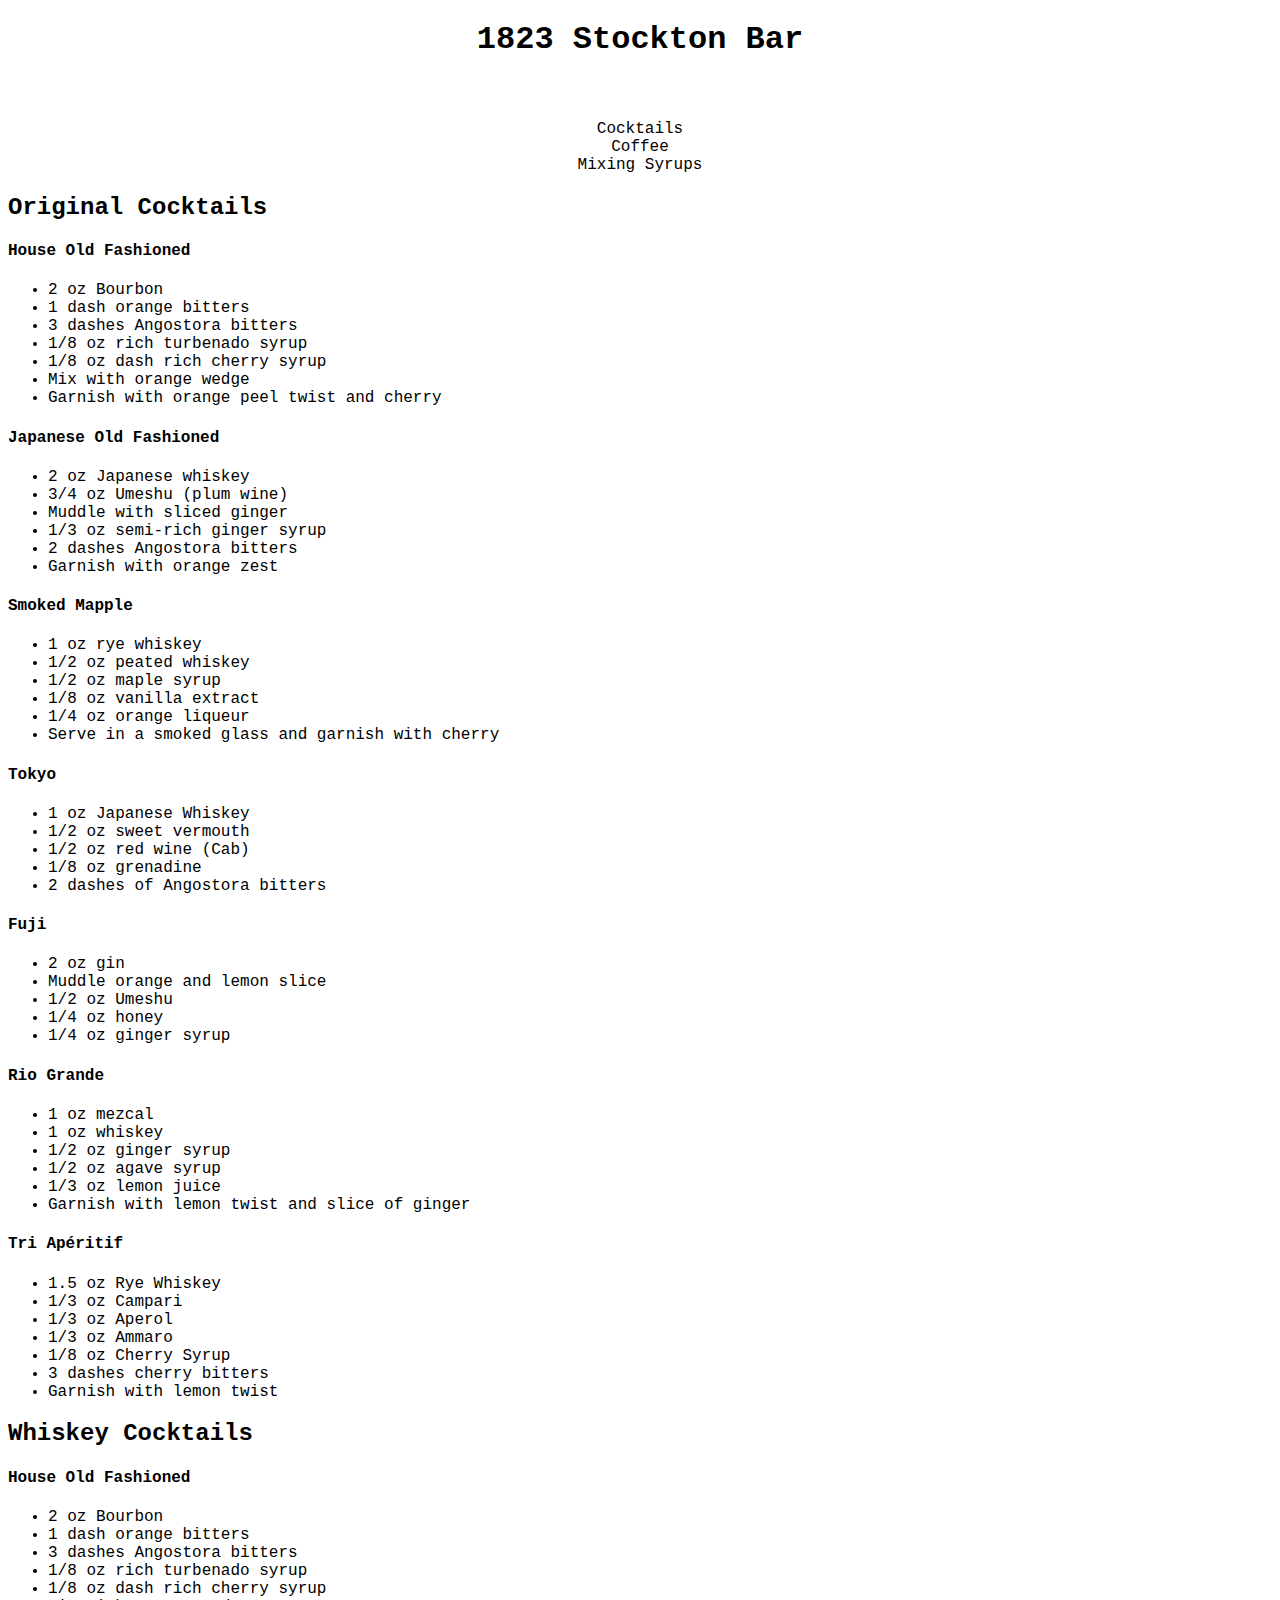
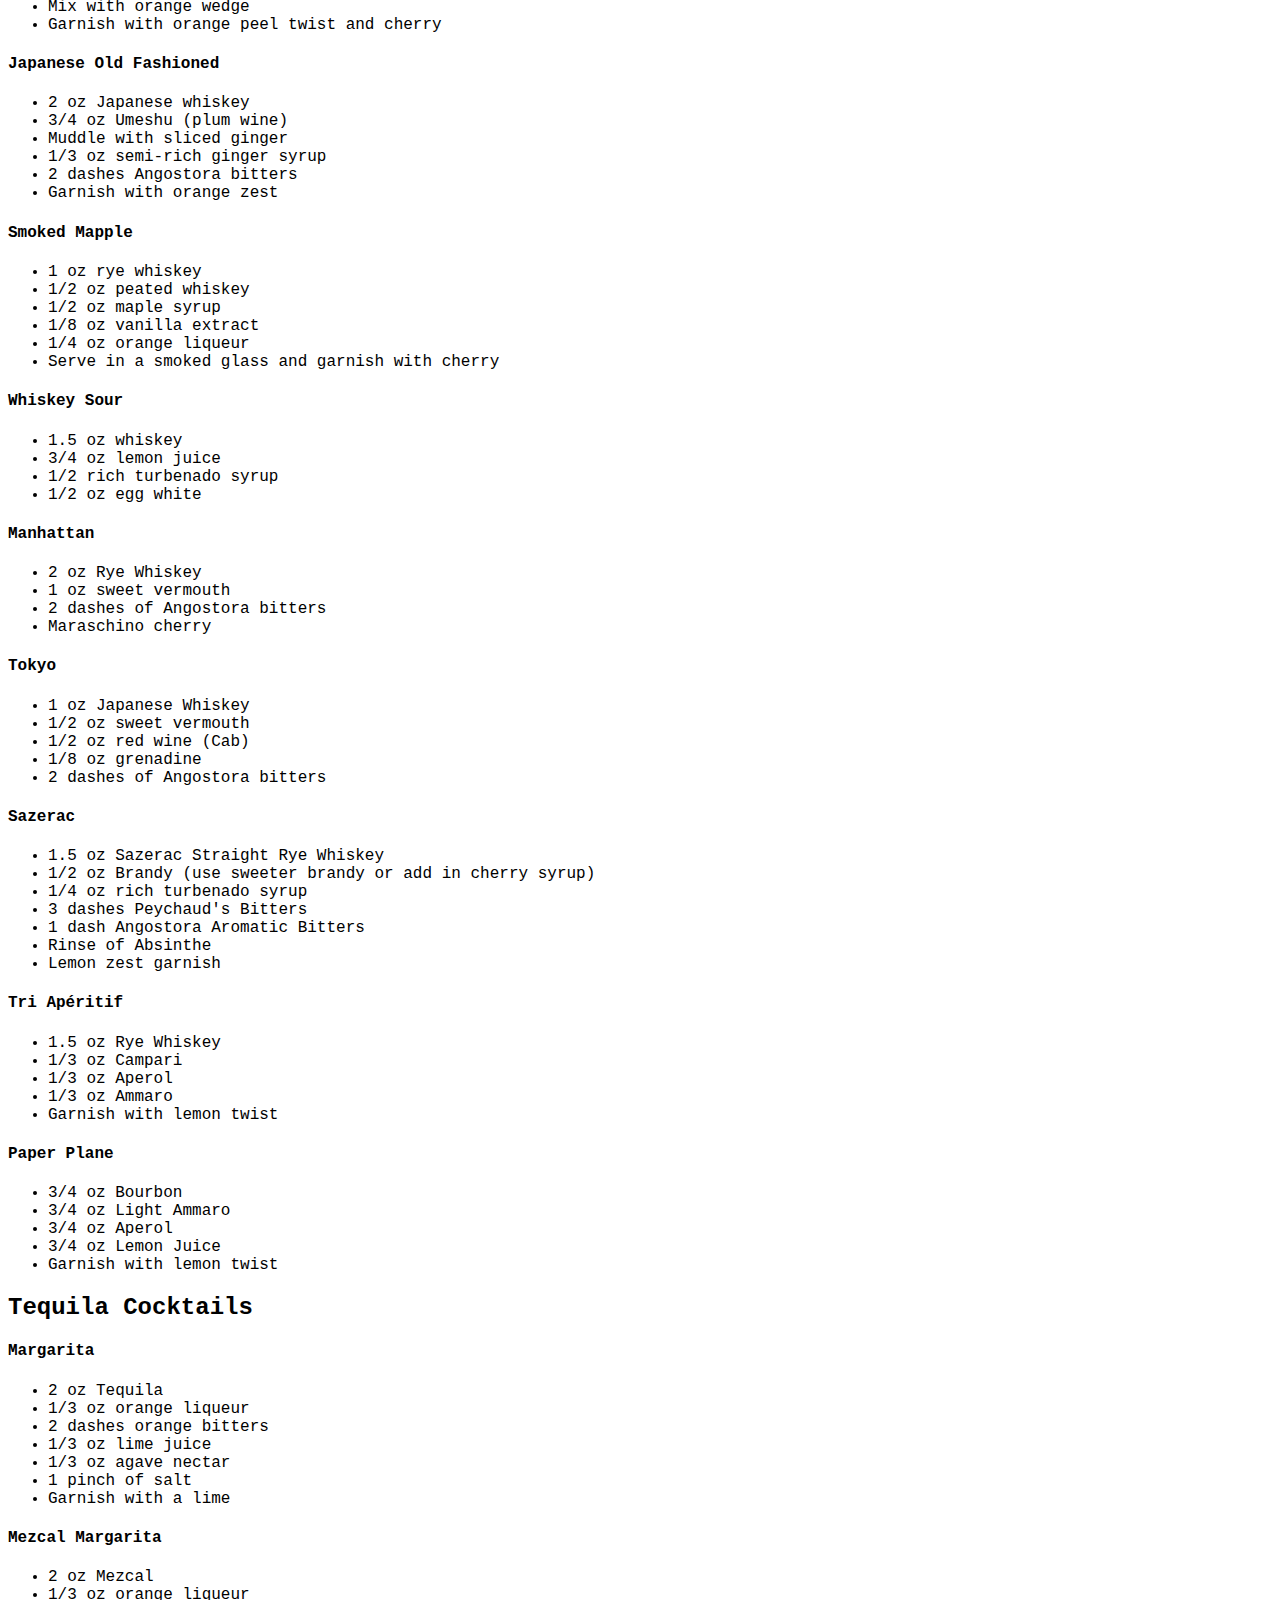
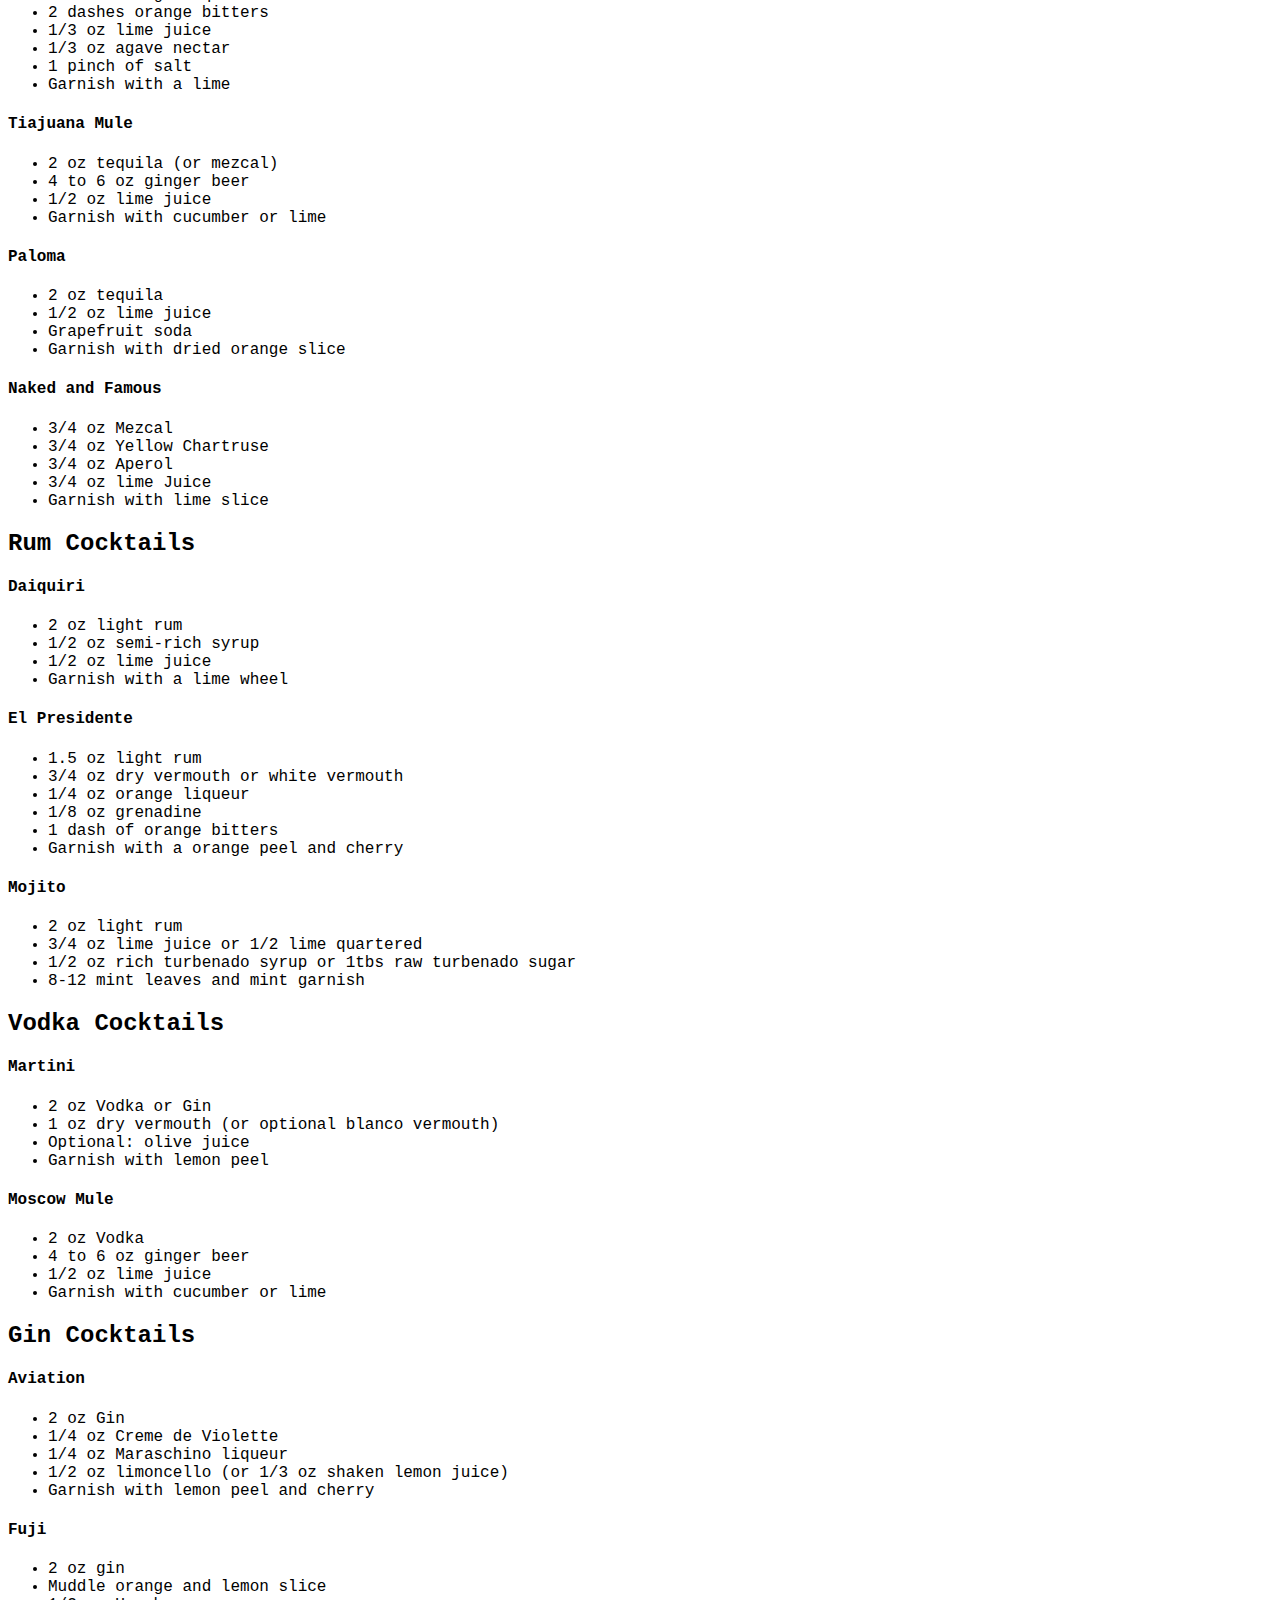
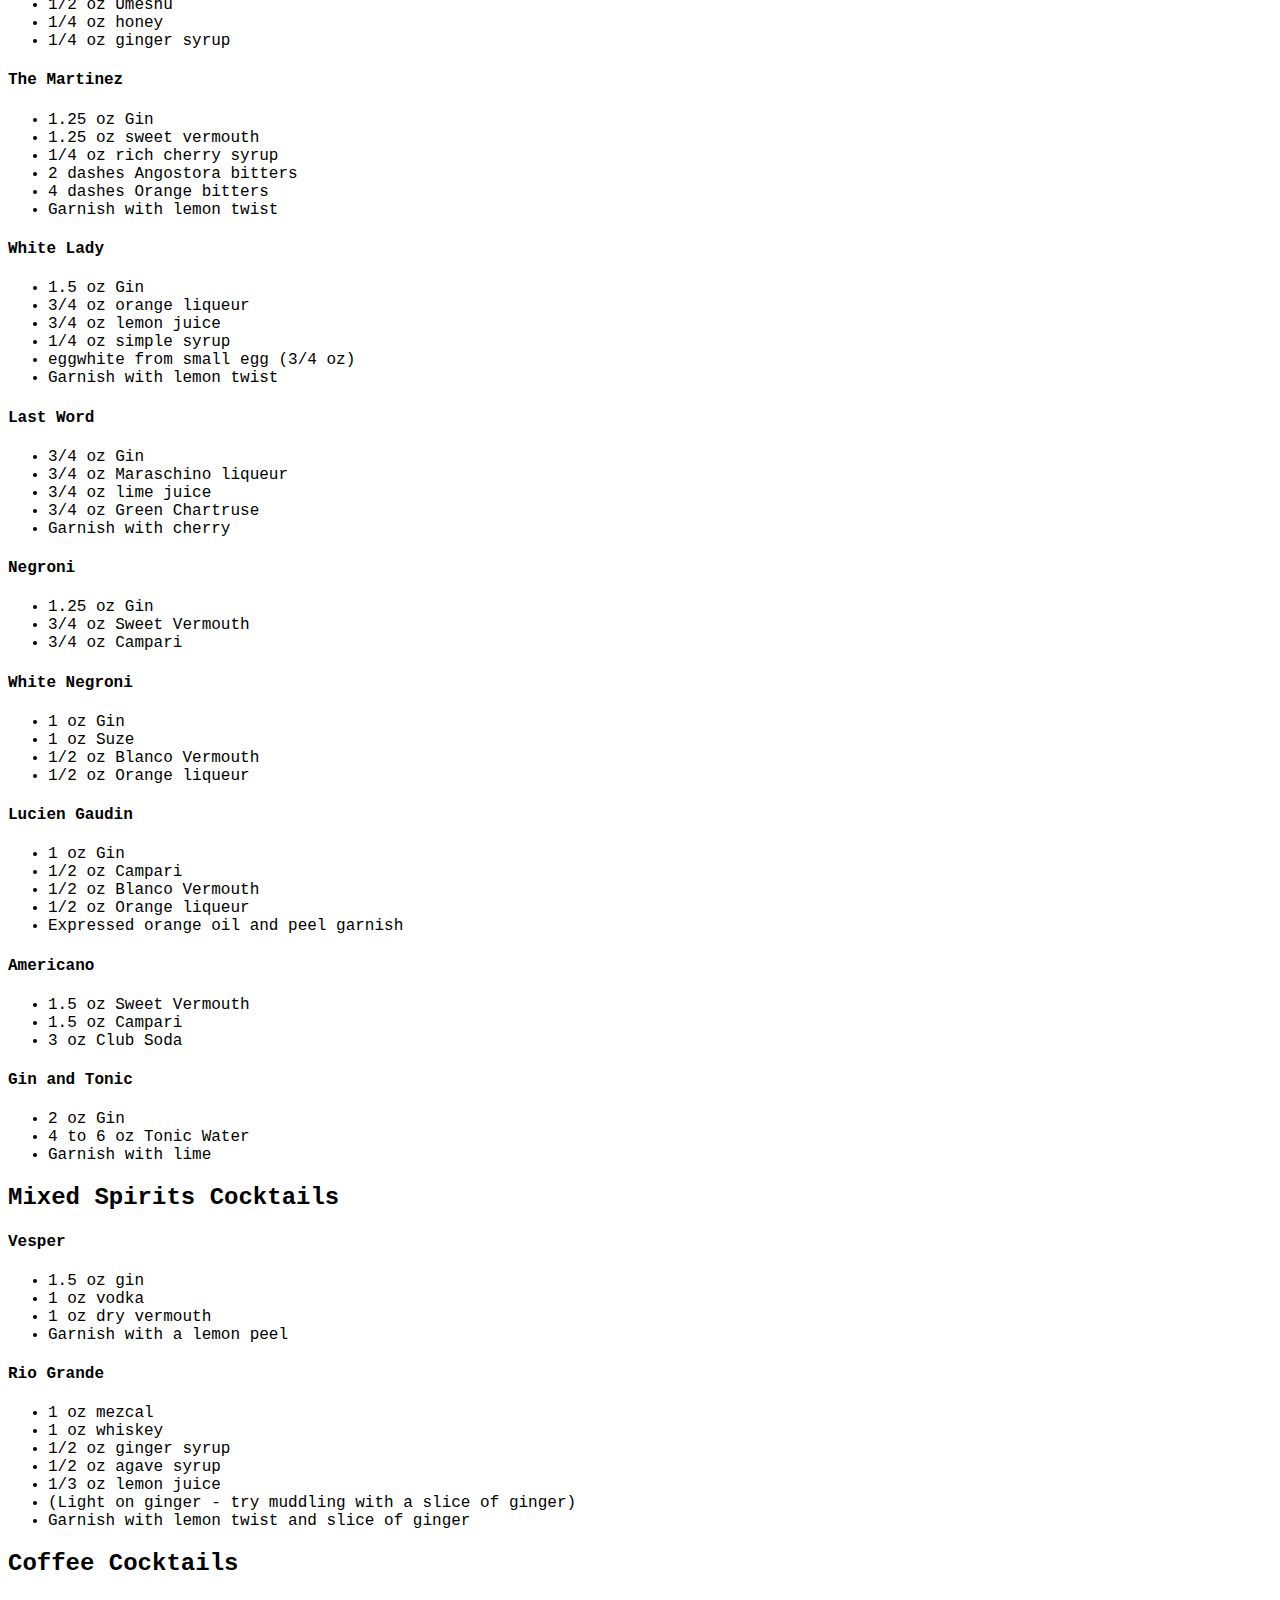
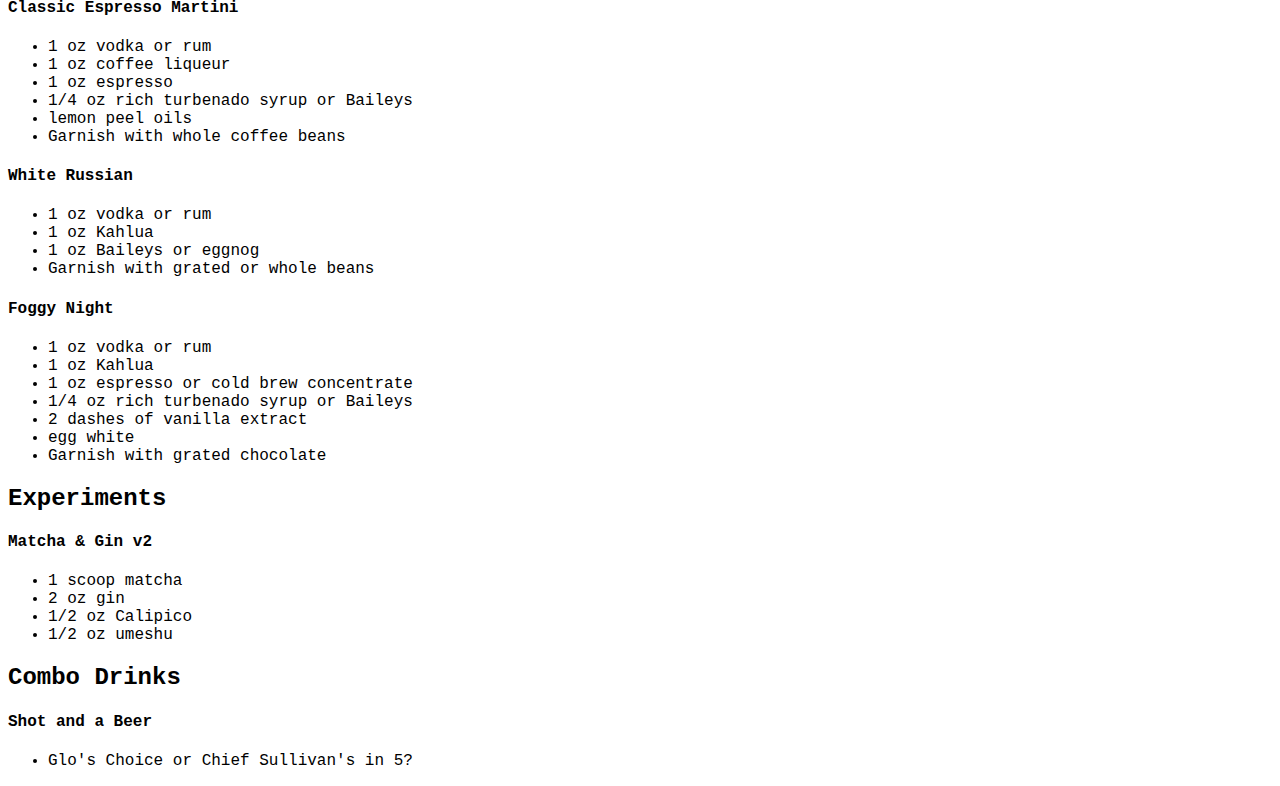
<file: index.html>
<!doctype html>
<html lang="en">

<head>
  <meta charset="utf-8">
  <meta name="viewport" content="width=device-width, initial-scale=1">
  <meta name="description" content="">
  <title>1823 Stockton Bar</title>

  <link rel="stylesheet" href="style.css" />
  <link rel="stylesheet" href="https://cdnjs.cloudflare.com/ajax/libs/font-awesome/5.15.3/css/all.min.css"/>

  <!-- Bootstrap core CSS -->
  <link href="https://cdn.jsdelivr.net/npm/bootstrap@5.1.3/dist/css/bootstrap.min.css" rel="stylesheet"
    integrity="sha384-1BmE4kWBq78iYhFldvKuhfTAU6auU8tT94WrHftjDbrCEXSU1oBoqyl2QvZ6jIW3" crossorigin="anonymous">
  <!-- <link rel="stylesheet" href="https://www.w3schools.com/w3css/4/w3.css"> -->

</head>

<body>
  <main>

    <!-- Title and Nav Bar -->
    <header>
      <h1 id="title" class="px-4 pt-5">1823 Stockton Bar</h1>
      <div id="navbar" class="row pt-5">
        <div id="CocktailButton" class="col px-0" onclick="showCocktails()">Cocktails</div>
        <div id="CoffeeButton" class="col px-0" onclick="showCoffees()">Coffee</div>
        <div id="MixingSyrupsButton" class="col px-0" onclick="showMixingSyrups()">Mixing Syrups</div>
      </div>
    </header>

    <div id="CocktailMenu">
      <!-- Original Cocktails -->
      <div class="container px-4 pt-5">
        <h2 class="mb-4 border-bottom pb-2">Original Cocktails</h2>

        <div class="row row-cols-1 row-cols-sm-2 row-cols-md-3 row-cols-lg-4 g-4 py-2">
          <div class="col d-flex align-items-start mt-0">
            <div>
              <h4 class="fw-bold">House Old Fashioned</h4>
              <ul>
                <li>2 oz Bourbon</li>
                <li>1 dash orange bitters</li>
                <li>3 dashes Angostora bitters</li>
                <li>1/8 oz rich turbenado syrup</li>
                <li>1/8 oz dash rich cherry syrup</li>
                <li>Mix with orange wedge</li>
                <li>Garnish with orange peel twist and cherry</li>
              </ul>
            </div>
          </div>
          <div class="col d-flex align-items-start mt-0">
            <div>
              <h4 class="fw-bold m-0">Japanese Old Fashioned</h4>
              <ul>
                <li>2 oz Japanese whiskey</li>
                <li>3/4 oz Umeshu (plum wine)</li>
                <li>Muddle with sliced ginger</li>
                <li>1/3 oz semi-rich ginger syrup</li>
                <li>2 dashes Angostora bitters</li>
                <li>Garnish with orange zest</li>
              </ul>
            </div>
          </div>
          <div class="col d-flex align-items-start mt-0">
            <div>
              <h4 class="fw-bold mb-0">Smoked Mapple</h4>
              <ul>
                <li>1 oz rye whiskey</li>
                <li>1/2 oz peated whiskey</li>
                <li>1/2 oz maple syrup</li>
                <li>1/8 oz vanilla extract</li>
                <li>1/4 oz orange liqueur</li>
                <li>Serve in a smoked glass and garnish with cherry</li>
              </ul>
            </div>
          </div>
          <div class="col d-flex align-items-start mt-0">
            <div>
              <h4 class="fw-bold mb-0">Tokyo</h4>
              <ul>
                <li>1 oz Japanese Whiskey</li>
                <li>1/2 oz sweet vermouth</li>
                <li>1/2 oz red wine (Cab)</li>
                <li>1/8 oz grenadine</li>
                <li>2 dashes of Angostora bitters</li>
              </ul>
            </div>
          </div>
          <div class="col d-flex align-items-start mt-0">
            <div>
              <h4 class="fw-bold mb-0">Fuji</h4>
              <ul>
                <li>2 oz gin</li>
                <li>Muddle orange and lemon slice</li>
                <li>1/2 oz Umeshu</li>
                <li>1/4 oz honey</li>
                <li>1/4 oz ginger syrup</li>
              </ul>
            </div>
          </div>
          <div class="col d-flex align-items-start mt-0">
            <div>
              <h4 class="fw-bold mb-0">Rio Grande</h4>
              <ul>
                <li>1 oz mezcal</li>
                <li>1 oz whiskey</li>
                <li>1/2 oz ginger syrup</li>
                <li>1/2 oz agave syrup</li>
                <li>1/3 oz lemon juice</li>
                <li>Garnish with lemon twist and slice of ginger</li>
              </ul>
            </div>
          </div>
          <div class="col d-flex align-items-start mt-0">
            <div>
              <h4 class="fw-bold mb-0">Tri Apéritif</h4>
              <ul>
                <li>1.5 oz Rye Whiskey</li>
                <li>1/3 oz Campari</li>
                <li>1/3 oz Aperol</li>
                <li>1/3 oz Ammaro</li>
                <li>1/8 oz Cherry Syrup</li>
                <li>3 dashes cherry bitters</li>
                <li>Garnish with lemon twist</li>
              </ul>
            </div>
          </div>
        </div>
      </div>
      <!-- Whikey Cocktails -->
      <div class="container px-4 pt-5">
        <h2 class="mb-4 border-bottom pb-2">Whiskey Cocktails</h2>

        <div class="row row-cols-1 row-cols-sm-2 row-cols-md-3 row-cols-lg-4 g-4 py-2">
          <div class="col d-flex align-items-start mt-0">
            <div>
              <h4 class="fw-bold">House Old Fashioned</h4>
              <ul>
                <li>2 oz Bourbon</li>
                <li>1 dash orange bitters</li>
                <li>3 dashes Angostora bitters</li>
                <li>1/8 oz rich turbenado syrup</li>
                <li>1/8 oz dash rich cherry syrup</li>
                <li>Mix with orange wedge</li>
                <li>Garnish with orange peel twist and cherry</li>
              </ul>
            </div>
          </div>
          <div class="col d-flex align-items-start mt-0">
            <div>
              <h4 class="fw-bold m-0">Japanese Old Fashioned</h4>
              <ul>
                <li>2 oz Japanese whiskey</li>
                <li>3/4 oz Umeshu (plum wine)</li>
                <li>Muddle with sliced ginger</li>
                <li>1/3 oz semi-rich ginger syrup</li>
                <li>2 dashes Angostora bitters</li>
                <li>Garnish with orange zest</li>
              </ul>
            </div>
          </div>
          <div class="col d-flex align-items-start mt-0">
            <div>
              <h4 class="fw-bold mb-0">Smoked Mapple</h4>
              <ul>
                <li>1 oz rye whiskey</li>
                <li>1/2 oz peated whiskey</li>
                <li>1/2 oz maple syrup</li>
                <li>1/8 oz vanilla extract</li>
                <li>1/4 oz orange liqueur</li>
                <li>Serve in a smoked glass and garnish with cherry</li>
              </ul>
            </div>
          </div>
          <div class="col d-flex align-items-start mt-0">
            <div>
              <h4 class="fw-bold mb-0">Whiskey Sour</h4>
              <ul>
                <li>1.5 oz whiskey</li>
                <li>3/4 oz lemon juice</li>
                <li>1/2 rich turbenado syrup</li>
                <li>1/2 oz egg white</li>
              </ul>
            </div>
          </div>
          <div class="col d-flex align-items-start mt-0">
            <div>
              <h4 class="fw-bold mb-0">Manhattan</h4>
              <ul>
                <li>2 oz Rye Whiskey</li>
                <li>1 oz sweet vermouth</li>
                <li>2 dashes of Angostora bitters</li>
                <li>Maraschino cherry</li>
              </ul>
            </div>
          </div>
          <div class="col d-flex align-items-start mt-0">
            <div>
              <h4 class="fw-bold mb-0">Tokyo</h4>
              <ul>
                <li>1 oz Japanese Whiskey</li>
                <li>1/2 oz sweet vermouth</li>
                <li>1/2 oz red wine (Cab)</li>
                <li>1/8 oz grenadine</li>
                <li>2 dashes of Angostora bitters</li>
              </ul>
            </div>
          </div>
          <div class="col d-flex align-items-start mt-0">
            <div>
              <h4 class="fw-bold mb-0">Sazerac</h4>
              <ul>
                <li>1.5 oz Sazerac Straight Rye Whiskey</li>
                <li>1/2 oz Brandy (use sweeter brandy or add in cherry syrup)</li>
                <li>1/4 oz rich turbenado syrup</li>
                <li>3 dashes Peychaud's Bitters</li>
                <li>1 dash Angostora Aromatic Bitters</li>
                <li>Rinse of Absinthe</li>
                <li>Lemon zest garnish</li>
              </ul>
            </div>
          </div>
          <div class="col d-flex align-items-start mt-0">
            <div>
              <h4 class="fw-bold mb-0">Tri Apéritif</h4>
              <ul>
                <li>1.5 oz Rye Whiskey</li>
                <li>1/3 oz Campari</li>
                <li>1/3 oz Aperol</li>
                <li>1/3 oz Ammaro</li>
                <li>Garnish with lemon twist</li>
              </ul>
            </div>
          </div>
          <div class="col d-flex align-items-start mt-0">
            <div>
              <h4 class="fw-bold mb-0">Paper Plane</h4>
              <ul>
                <li>3/4 oz Bourbon</li>
                <li>3/4 oz Light Ammaro</li>
                <li>3/4 oz Aperol</li>
                <li>3/4 oz Lemon Juice</li>
                <li>Garnish with lemon twist</li>
              </ul>
            </div>
          </div>
        </div>
      </div>
      <!-- Tequila Cocktails -->
      <div class="container px-4 pt-5">
        <h2 class="mb-4 border-bottom pb-2">Tequila Cocktails</h2>

        <div class="row row-cols-1 row-cols-sm-2 row-cols-md-3 row-cols-lg-4 g-4 py-2">
          <div class="col d-flex align-items-start mt-0">
            <div>
              <h4 class="fw-bold mb-0">Margarita</h4>
              <ul>
                <li>2 oz Tequila</li>
                <li>1/3 oz orange liqueur</li>
                <li>2 dashes orange bitters</li>
                <li>1/3 oz lime juice</li>
                <li>1/3 oz agave nectar</li>
                <li>1 pinch of salt</li>
                <li>Garnish with a lime</li>
              </ul>
            </div>
          </div>
          <div class="col d-flex align-items-start mt-0">
            <div>
              <h4 class="fw-bold mb-0">Mezcal Margarita</h4>
              <ul>
                <li>2 oz Mezcal</li>
                <li>1/3 oz orange liqueur</li>
                <li>2 dashes orange bitters</li>
                <li>1/3 oz lime juice</li>
                <li>1/3 oz agave nectar</li>
                <li>1 pinch of salt</li>
                <li>Garnish with a lime</li>
              </ul>
            </div>
          </div>
          <div class="col d-flex align-items-start mt-0">
            <div>
              <h4 class="fw-bold mb-0">Tiajuana Mule</h4>
              <ul>
                <li>2 oz tequila (or mezcal)</li>
                <li>4 to 6 oz ginger beer</li>
                <li>1/2 oz lime juice</li>
                <li>Garnish with cucumber or lime</li>
              </ul>
            </div>
          </div>
          <div class="col d-flex align-items-start mt-0">
            <div>
              <h4 class="fw-bold mb-0">Paloma</h4>
              <ul>
                <li>2 oz tequila</li>
                <li>1/2 oz lime juice</li>
                <li>Grapefruit soda</li>
                <li>Garnish with dried orange slice</li>
              </ul>
            </div>
          </div>
          <div class="col d-flex align-items-start mt-0">
            <div>
              <h4 class="fw-bold mb-0">Naked and Famous</h4>
              <ul>
                <li>3/4 oz Mezcal</li>
                <li>3/4 oz Yellow Chartruse</li>
                <li>3/4 oz Aperol</li>
                <li>3/4 oz lime Juice</li>
                <li>Garnish with lime slice</li>
              </ul>
            </div>
          </div>
        </div>
      </div>
      <!-- Rum Cocktails -->
      <div class="container px-4 pt-5">
        <h2 class="mb-4 border-bottom pb-2">Rum Cocktails</h2>

        <div class="row row-cols-1 row-cols-sm-2 row-cols-md-3 row-cols-lg-4 g-4 py-2">
          <div class="col d-flex align-items-start mt-0">
            <div>
              <h4 class="fw-bold mb-0">Daiquiri</h4>
              <ul>
                <li>2 oz light rum</li>
                <li>1/2 oz semi-rich syrup</li>
                <li>1/2 oz lime juice</li>
                <li>Garnish with a lime wheel</li>
              </ul>
            </div>
          </div>
          <div class="col d-flex align-items-start mt-0">
            <div>
              <h4 class="fw-bold mb-0">El Presidente</h4>
              <ul>
                <li>1.5 oz light rum</li>
                <li>3/4 oz dry vermouth or white vermouth</li>
                <li>1/4 oz orange liqueur</li>
                <li>1/8 oz grenadine</li>
                <li>1 dash of orange bitters</li>
                <li>Garnish with a orange peel and cherry</li>
              </ul>
            </div>
          </div>
          <div class="col d-flex align-items-start mt-0">
            <div>
              <h4 class="fw-bold mb-0">Mojito</h4>
              <ul>
                <li>2 oz light rum</li>
                <li>3/4 oz lime juice or 1/2 lime quartered</li>
                <li>1/2 oz rich turbenado syrup or 1tbs raw turbenado sugar</li>
                <li>8-12 mint leaves and mint garnish</li>
              </ul>
            </div>
          </div>
        </div>
      </div>
      <!-- Vodka Cocktails -->
      <div class="container px-4 pt-5">
        <h2 class="mb-4 border-bottom pb-2">Vodka Cocktails</h2>

        <div class="row row-cols-1 row-cols-sm-2 row-cols-md-3 row-cols-lg-4 g-4 py-2">
          <div class="col d-flex align-items-start mt-0">
            <div>
              <h4 class="fw-bold mb-0">Martini</h4>
              <ul>
                <li>2 oz Vodka or Gin</li>
                <li>1 oz dry vermouth (or optional blanco vermouth)</li>
                <li>Optional: olive juice</li>
                <li>Garnish with lemon peel</li>
              </ul>
            </div>
          </div>
          <div class="col d-flex align-items-start mt-0">
            <div>
              <h4 class="fw-bold mb-0">Moscow Mule</h4>
              <ul>
                <li>2 oz Vodka</li>
                <li>4 to 6 oz ginger beer</li>
                <li>1/2 oz lime juice</li>
                <li>Garnish with cucumber or lime</li>
              </ul>
            </div>
          </div>
        </div>
      </div>
      <!-- Gin Cocktails -->
      <div class="container px-4 pt-5">
        <h2 class="mb-4 border-bottom pb-2">Gin Cocktails</h2>

        <div class="row row-cols-1 row-cols-sm-2 row-cols-md-3 row-cols-lg-4 g-4 py-2">
          <div class="col d-flex align-items-start mt-0">
            <div>
              <h4 class="fw-bold mb-0">Aviation</h4>
              <ul>
                <li>2 oz Gin</li>
                <li>1/4 oz Creme de Violette</li>
                <li>1/4 oz Maraschino liqueur</li>
                <li>1/2 oz limoncello (or 1/3 oz shaken lemon juice)</li>
                <li>Garnish with lemon peel and cherry</li>
              </ul>
            </div>
          </div>
          <div class="col d-flex align-items-start mt-0">
            <div>
              <h4 class="fw-bold mb-0">Fuji</h4>
              <ul>
                <li>2 oz gin</li>
                <li>Muddle orange and lemon slice</li>
                <li>1/2 oz Umeshu</li>
                <li>1/4 oz honey</li>
                <li>1/4 oz ginger syrup</li>                
              </ul>
            </div>
          </div>
          <div class="col d-flex align-items-start mt-0">
            <div>
              <h4 class="fw-bold mb-0">The Martinez</h4>
              <ul>
                <li>1.25 oz Gin</li>
                <li>1.25 oz sweet vermouth</li>
                <li>1/4 oz rich cherry syrup</li>
                <li>2 dashes Angostora bitters</li>
                <li>4 dashes Orange bitters</li>
                <li>Garnish with lemon twist</li>
              </ul>
            </div>
          </div>
          <div class="col d-flex align-items-start mt-0">
            <div>
              <h4 class="fw-bold mb-0">White Lady</h4>
              <ul>
                <li>1.5 oz Gin</li>
                <li>3/4 oz orange liqueur</li>
                <li>3/4 oz lemon juice</li>
                <li>1/4 oz simple syrup</li>
                <li>eggwhite from small egg (3/4 oz)</li>
                <li>Garnish with lemon twist</li>
              </ul>
            </div>
          </div>
          <div class="col d-flex align-items-start mt-0">
            <div>
              <h4 class="fw-bold mb-0">Last Word</h4>
              <ul>
                <li>3/4 oz Gin</li>
                <li>3/4 oz Maraschino liqueur</li>
                <li>3/4 oz lime juice</li>
                <li>3/4 oz Green Chartruse</li>
                <li>Garnish with cherry</li>
              </ul>
            </div>
          </div>
          <div class="col d-flex align-items-start mt-0">
            <div>
              <h4 class="fw-bold mb-0">Negroni</h4>
              <ul>
                <li>1.25 oz Gin</li>
                <li>3/4 oz Sweet Vermouth</li>
                <li>3/4 oz Campari</li>
              </ul>
            </div>
          </div>
          <div class="col d-flex align-items-start mt-0">
            <div>
              <h4 class="fw-bold mb-0">White Negroni</h4>
              <ul>
                <li>1 oz Gin</li>
                <li>1 oz Suze</li>
                <li>1/2 oz Blanco Vermouth</li>
                <li>1/2 oz Orange liqueur</li>
              </ul>
            </div>
          </div>
          <div class="col d-flex align-items-start mt-0">
            <div>
              <h4 class="fw-bold mb-0">Lucien Gaudin</h4>
              <ul>
                <li>1 oz Gin</li>
                <li>1/2 oz Campari</li>
                <li>1/2 oz Blanco Vermouth</li>
                <li>1/2 oz Orange liqueur</li>
                <li>Expressed orange oil and peel garnish</li>
              </ul>
            </div>
          </div>
          <div class="col d-flex align-items-start mt-0">
            <div>
              <h4 class="fw-bold mb-0">Americano</h4>
              <ul>
                <li>1.5 oz Sweet Vermouth</li>
                <li>1.5 oz Campari</li>
                <li>3 oz Club Soda</li>
              </ul>
            </div>
          </div>
          <div class="col d-flex align-items-start mt-0">
            <div>
              <h4 class="fw-bold mb-0">Gin and Tonic</h4>
              <ul>
                <li>2 oz Gin</li>
                <li>4 to 6 oz Tonic Water</li>
                <li>Garnish with lime</li>
              </ul>
            </div>
          </div>
        </div>
      </div>
      <!-- Mixed Spirits Cocktails -->
      <div class="container px-4 pt-5">
        <h2 class="mb-4 border-bottom pb-2">Mixed Spirits Cocktails</h2>

        <div class="row row-cols-1 row-cols-sm-2 row-cols-md-3 row-cols-lg-4 g-4 py-2">
          <div class="col d-flex align-items-start mt-0">
            <div>
              <h4 class="fw-bold mb-0">Vesper</h4>
              <ul>
                <li>1.5 oz gin</li>
                <li>1 oz vodka</li>
                <li>1 oz dry vermouth</li>
                <li>Garnish with a lemon peel</li>
              </ul>
            </div>
          </div>
          <div class="col d-flex align-items-start mt-0">
            <div>
              <h4 class="fw-bold mb-0">Rio Grande</h4>
              <ul>
                <li>1 oz mezcal</li>
                <li>1 oz whiskey</li>
                <li>1/2 oz ginger syrup</li>
                <li>1/2 oz agave syrup</li>
                <li>1/3 oz lemon juice</li>
                <li>(Light on ginger - try muddling with a slice of ginger)</li>
                <li>Garnish with lemon twist and slice of ginger</li>
              </ul>
            </div>
          </div>
        </div>
      </div>
      <!-- Coffee Cocktails -->
      <div class="container px-4 pt-5">
        <h2 class="mb-4 border-bottom pb-2">Coffee Cocktails</h2>

        <div class="row row-cols-1 row-cols-sm-2 row-cols-md-3 row-cols-lg-4 g-4 py-2">
          <div class="col d-flex align-items-start mt-0">
            <div>
              <h4 class="fw-bold mb-0">Classic Espresso Martini</h4>
              <ul>
                <li>1 oz vodka or rum</li>
                <li>1 oz coffee liqueur</li>
                <li>1 oz espresso</li>
                <li>1/4 oz rich turbenado syrup or Baileys</li>
                <li>lemon peel oils</li>
                <li>Garnish with whole coffee beans</li>
              </ul>
            </div>
          </div>
          <div class="col d-flex align-items-start mt-0">
            <div>
              <h4 class="fw-bold mb-0">White Russian</h4>
              <ul>
                <li>1 oz vodka or rum</li>
                <li>1 oz Kahlua</li>
                <li>1 oz Baileys or eggnog</li>
                <li>Garnish with grated or whole beans</li>
              </ul>
            </div>
          </div>
          <div class="col d-flex align-items-start mt-0">
            <div>
              <h4 class="fw-bold mb-0">Foggy Night</h4>
              <ul>
                <li>1 oz vodka or rum</li>
                <li>1 oz Kahlua</li>
                <li>1 oz espresso or cold brew concentrate</li>
                <li>1/4 oz rich turbenado syrup or Baileys</li>
                <li>2 dashes of vanilla extract</li>
                <li>egg white</li>
                <li>Garnish with grated chocolate</li>
              </ul>
            </div>
          </div>
        </div>
      </div>

      <!-- Experimental Drinks  -->
      <div class="container px-4 pt-5">
        <h2 class="mb-4 border-bottom pb-2">Experiments</h2>

          <div class="row row-cols-1 row-cols-sm-2 row-cols-md-3 row-cols-lg-4 g-4 py-2">
            <div class="col d-flex align-items-start mt-0">
              <div>
                <h4 class="fw-bold mb-0">Matcha & Gin v2</h4>
                <ul>
                  <li>1 scoop matcha</li>
                  <li>2 oz gin</li>
                  <li>1/2 oz Calipico</li>
                  <li>1/2 oz umeshu</li>
                </ul>
              </div>
            </div>
          </div>
        </div>
      </div>

      <!-- Combo Drinks  -->
      <div class="container px-4 pt-5">
        <h2 class="mb-4 border-bottom pb-2">Combo Drinks</h2>

        <div class="row row-cols-1 row-cols-sm-2 row-cols-md-3 row-cols-lg-4 g-4 py-2">
          <div class="col d-flex align-items-start mt-0">
            <div>
              <h4 class="fw-bold mb-0">Shot and a Beer</h4>
              <ul>
                <li>Glo's Choice or Chief Sullivan's in 5?</li>
              </ul>
            </div>
          </div>
        </div>
      </div>
    </div>

    <!-- Coffee and Espresso -->
    <div id=CoffeeMenu style="display: none;">
      <div class="container px-4 pt-5">
        <h2 class="mb-4 border-bottom pb-2">Coffee and Espresso</h2>

        <div class="row row-cols-1 row-cols-sm-2 row-cols-md-3 row-cols-lg-4 g-4 py-2">
          <div class="col d-flex align-items-start mt-0">
            <div>
              <h4 class="fw-bold mb-0">Espresso</h4>
              <ul>
                <li>~30 g; ~1 fl oz</li>
              </ul>
            </div>
          </div>
          <div class="col d-flex align-items-start mt-0">
            <div>
              <h4 class="fw-bold mb-0">Double Espresso</h4>
              <ul>
                <li>~60 g; ~2 fl oz</li>
              </ul>
            </div>
          </div>
          <div class="col d-flex align-items-start mt-0">
            <div>
              <h4 class="fw-bold mb-0">Americano</h4>
              <ul>
                <li>Espresso + hot water; ~1:5 ratio</li>
              </ul>
            </div>
          </div>
          <div class="col d-flex align-items-start mt-0">
            <div>
              <h4 class="fw-bold mb-0">Lungo</h4>
              <ul>
                <li>Espresso + hot water; ~1:1 ratio</li>
              </ul>
            </div>
          </div>
          <div class="col d-flex align-items-start mt-0">
            <div>
              <h4 class="fw-bold mb-0">Macchiato</h4>
              <ul>
                <li>Espresso + milk; ~1:2 ratio</li>
              </ul>
            </div>
          </div>
          <div class="col d-flex align-items-start mt-0">
            <div>
              <h4 class="fw-bold mb-0">Cortado</h4>
              <ul>
                <li>Espresso + milk; ~1:4 ratio</li>
              </ul>
            </div>
          </div>
          <div class="col d-flex align-items-start mt-0">
            <div>
              <h4 class="fw-bold mb-0">Flat White</h4>
              <ul>
                <li>Double Espresso + milk; ~1:4 ratio</li>
              </ul>
            </div>
          </div>
          <div class="col d-flex align-items-start mt-0">
            <div>
              <h4 class="fw-bold mb-0">Capuchino</h4>
              <ul>
                <li>Espresso + milk; ~1:6-7 ratio</li>
              </ul>
            </div>
          </div>
          <div class="col d-flex align-items-start mt-0">
            <div>
              <h4 class="fw-bold mb-0">Cafe Late</h4>
              <ul>
                <li>Espresso + milk; ~1:14 ratio</li>
              </ul>
            </div>
          </div>
          <div class="col d-flex align-items-start mt-0">
            <div>
              <h4 class="fw-bold mb-0">Milky Way</h4>
              <ul>
                <li>2 oz cold brew</li>
                <li>2 oz coconut milk</li>
                <li>1/2 oz vanilla coconut light syrup</li>
              </ul>
            </div>
          </div>
        </div>
      </div>
    </div>


    <!-- Mixing Syrups -->
    <div id=MixingSyrups style="display: none;">
      <div class="container px-4 pt-5">
        <h2 class="mb-4 border-bottom pb-2">Mixing Syrups</h2>

        <div class="row row-cols-1 row-cols-sm-2 row-cols-md-3 row-cols-lg-4 g-4 py-2">
          <div class="col d-flex align-items-start mt-0">
            <div>
              <h4 class="fw-bold mb-0">Rich Turbenado Syrup</h4>
              <ul>
                <li>2 parts Turbenado sugar and 1 part water</li>
              </ul>
            </div>
          </div>
          <div class="col d-flex align-items-start mt-0">
            <div>
              <h4 class="fw-bold mb-0">Vanilla Coconut Light Syrup</h4>
              <ul>
                <li>2 parts unsweetened vanilla coconut milk, 1 part sugar, touch of vanilla extract</li>
              </ul>
            </div>
          </div>
          <div class="col d-flex align-items-start mt-0">
            <div>
              <h4 class="fw-bold mb-0">Cream of Coconut</h4>
              <ul>
                <li>1 part unsweetened full fat coconut milk and 1 part sugar, pinch of salt</li>
              </ul>
            </div>
          </div>
          <div class="col d-flex align-items-start mt-0">
            <div>
              <h4 class="fw-bold mb-0">Rich Cherry Syrup</h4>
              <ul>
                <li>2 parts unsweetened cherry juice and 3 parts sugar</li>
              </ul>
            </div>
          </div>
        </div>
      </div>
    </div>


  </main>

  <script src="https://ajax.googleapis.com/ajax/libs/jquery/3.5.1/jquery.min.js"></script>

  <!-- <script src="/docs/5.1/dist/js/bootstrap.bundle.min.js" integrity="sha384-ka7Sk0Gln4gmtz2MlQnikT1wXgYsOg+OMhuP+IlRH9sENBO0LRn5q+8nbTov4+1p" crossorigin="anonymous"></script> -->
  <!-- <script src="https://cdn.jsdelivr.net/npm/@popperjs/core@2.10.2/dist/umd/popper.min.js" integrity="sha384-7+zCNj/IqJ95wo16oMtfsKbZ9ccEh31eOz1HGyDuCQ6wgnyJNSYdrPa03rtR1zdB" crossorigin="anonymous"></script> -->
  <script src="https://cdn.jsdelivr.net/npm/@popperjs/core@2.10.2/dist/umd/popper.min.js"
    integrity="sha384-7+zCNj/IqJ95wo16oMtfsKbZ9ccEh31eOz1HGyDuCQ6wgnyJNSYdrPa03rtR1zdB"
    crossorigin="anonymous"></script>
  <script src="https://cdn.jsdelivr.net/npm/bootstrap@5.1.3/dist/js/bootstrap.min.js"
    integrity="sha384-QJHtvGhmr9XOIpI6YVutG+2QOK9T+ZnN4kzFN1RtK3zEFEIsxhlmWl5/YESvpZ13"
    crossorigin="anonymous"></script>
  <script src="script.js"></script>

</body>

</html>
</file>
<file: style.css>
main {
    font-family: 'Courier New', Courier, monospace;
}

#preface {
    font-style: italic;
    font-size: smaller;
}

#title {
    font-family: "Courier New"; 
    font-weight: 900; 
    text-align: center;
}

#navbar {
    text-align: center;
    padding-top: 40px;
}

#CocktailButton:hover{
    color: #B68D40;
}

#CoffeeButton:hover{
    color: #B68D40;
}

#WineButton:hover{
    color: #B68D40;
}

#MixingSyrupsButton:hover{
    color: #B68D40;
}
</file>
